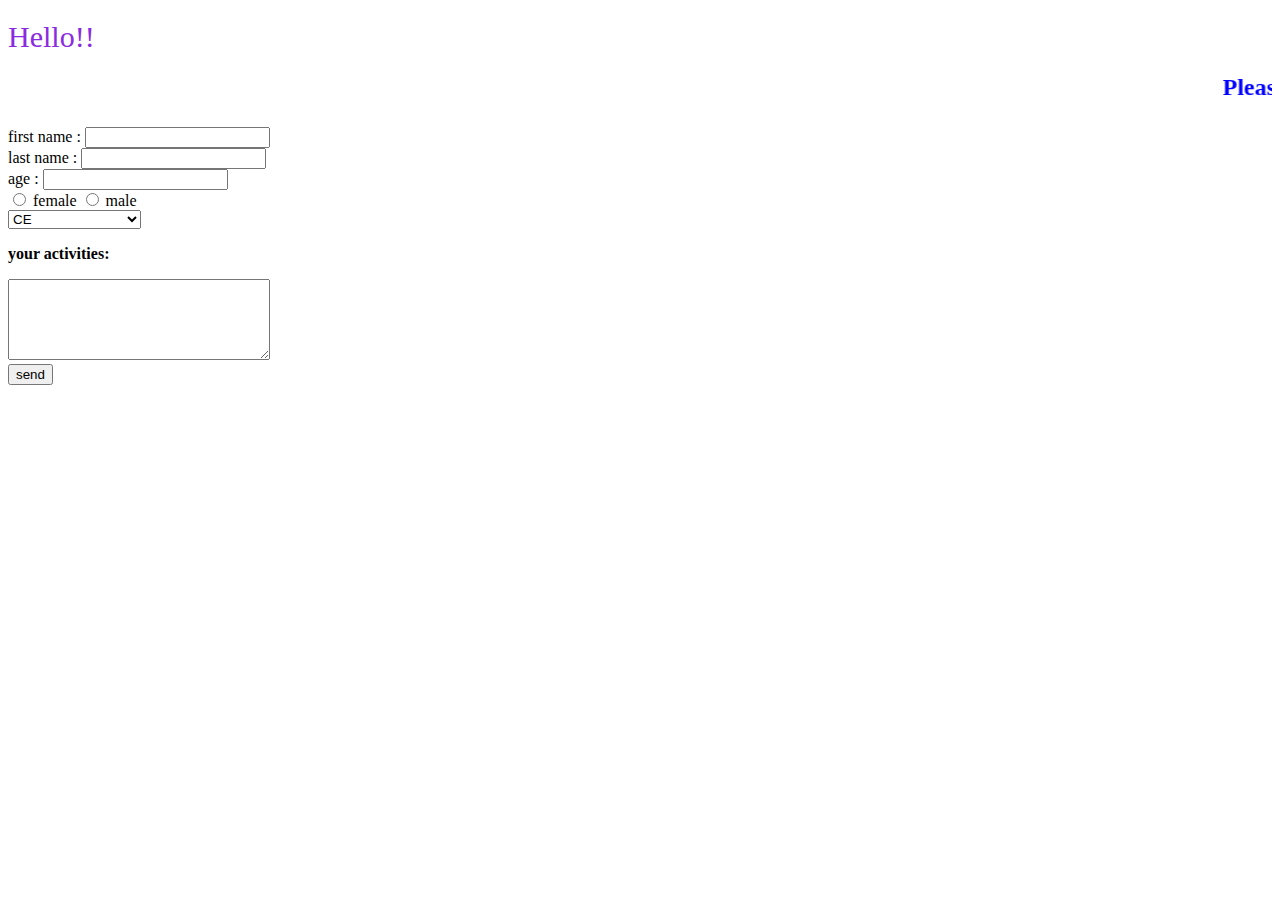
<file: other.html>
<!DOCTYPE html>
<html>
    <head>
        <title>connection</title>
        <style>
            h1 {
                color:blueviolet;
                font-size: 30px;
                font-weight: 400;
            }
            h2 {
                color: blue;
                font-weight: bold;
            }
            h3 { 
                font-size: 16px;
            }
        </style>

    </head>
    <body>
        <h1>Hello!!
        </h1 >
        
          <h2><marquee > Please enter the information </marquee></h2 >
        <form method="post" action="phph.php">

            <label for="fname">first name : </label>
            <input name="fname" required id="fname" type="text" /><br />
            <label for="lname">last name : </label>
            <input name="lname" required id="lname" type="text" /><br />
            <label for="age">age : </label>
            <input name="age" required id="age" type="number" /><br /> 


            <input type="radio" name="gender" id="female"/>
            <label for="female">female</label>
            <input type="radio" name="gender" id="male"/>
            <label for="male">male</label><br />
            <select name="" id="">
                <option value="">CE</option>
                <option value="">CS</option>
                <option value="">other engineerings</option>
            </select>

            <h3>your activities: </h3>
            <textarea name="matn" id="matn" cols="30" rows="5"></textarea><br />
            <input type="submit" value="send" />


        </form>

    </body>
</html>
</file>
